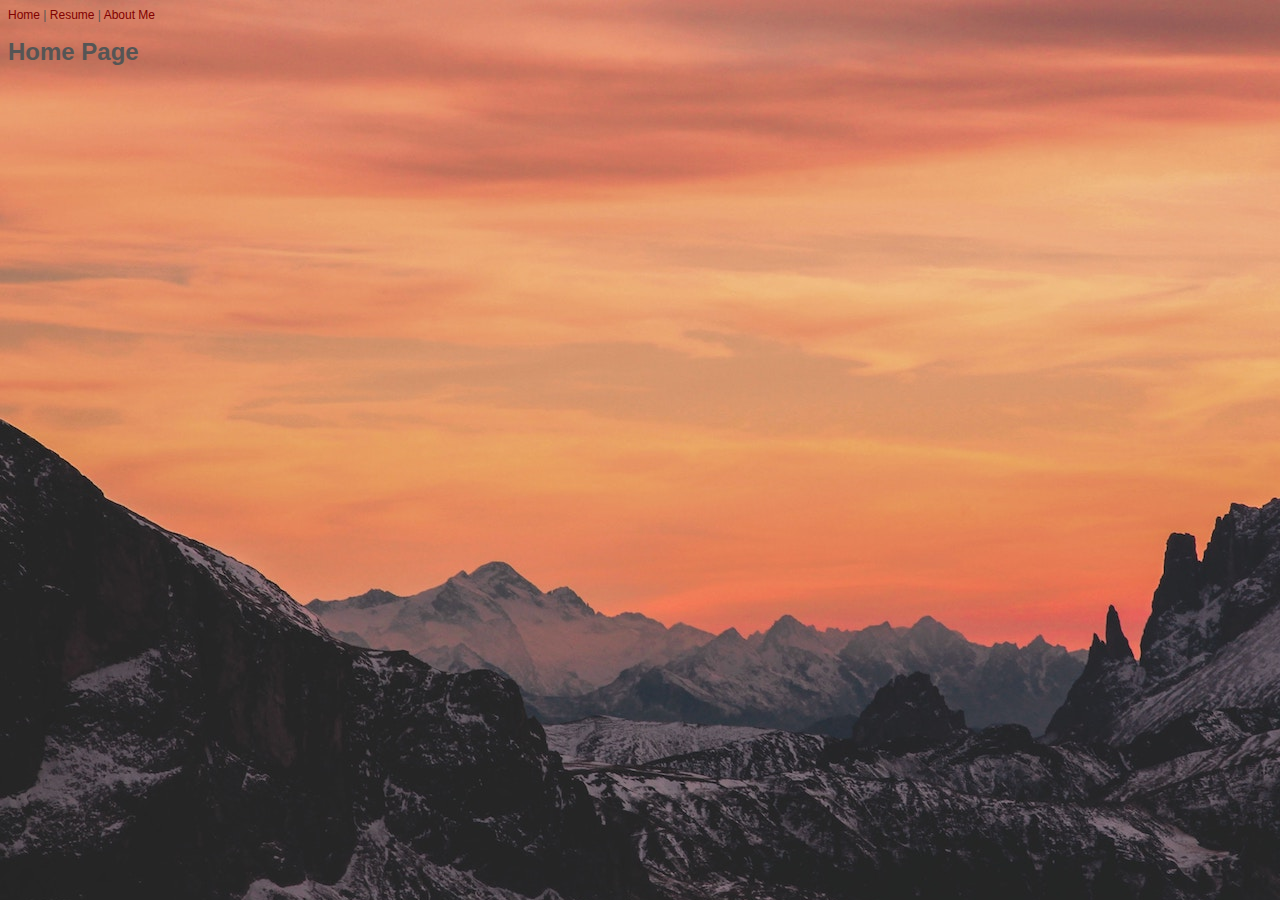
<file: Index.html>
<!DOCTYPE html>
<html lang="en">
<head>
    <meta charset="UTF-8">
    <meta name="viewport" content="width=device-width, initial-scale=1.0">
    <title>Darian Meacham's Home Page</title>
    <link rel="stylesheet" href="styles/styles.css">
</head>
<body class="homebg">
    <a href="#">Home</a> |
    <a href="html/Resume.html">Resume</a> |
    <a href="html/aboutme.html">About Me</a>

    <h1>Home Page</h1>

</body>
</html>
</file>
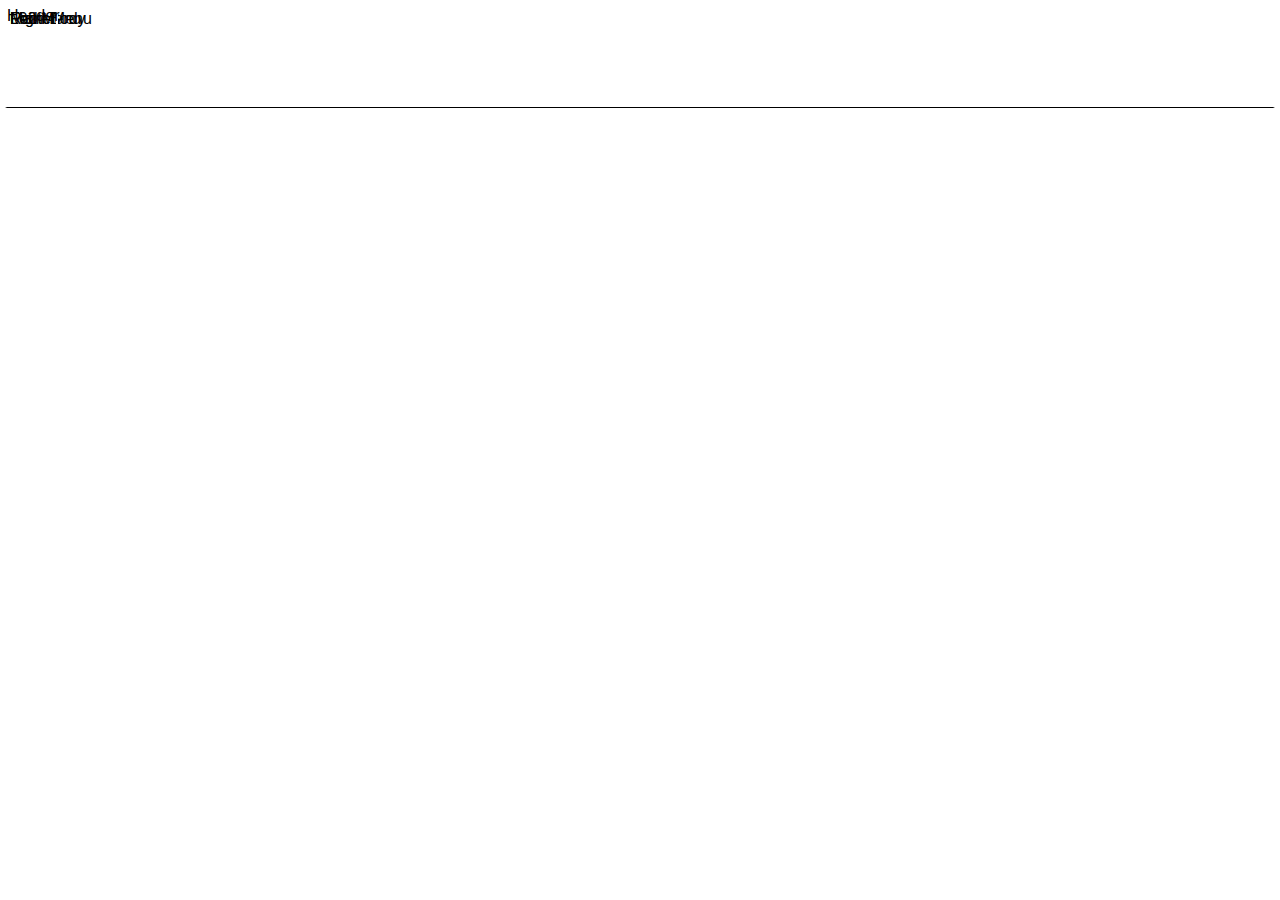
<file: html/layout.html>
<!DOCTYPE html>
<html lang="en">
<head>
    <meta charset="UTF-8">
    <meta name="viewport" content="width=device-width, initial-scale=1.0">
    <title>Layout Template</title>
    <link rel="stylesheet" href="../styles/layoutstyles.css">
</head>
<body>
    
</body>
    <div class="common header">Header</div>
    <div class="common">Left Menu</div>
    <div class="common">Main Body</div>
    <div class="common">Right Menu</div>
    <div class="common">Footer</div>
</html>
</file>
<file: styles/styles.css>
body{
    font-family: Arial, Helvetica, sans-serif;
    font-size: 12px;
    color: #555555;
    background-color: rgb(186, 236, 192);
}

li {font-size: 14px; font-style: italic;

font-weight: normal;

}

a:hover{

    text-decoration: underline;
    /* font-weight: bold;
    font-size: 16px; */

}

a:visited{ color: blue;}

a{

    color: maroon;
text-decoration: none;

}
.resumelistheading{
    font-weight: bold;
    font-style: normal;
}

.underline{text-decoration: underline;}

.bold{font-weight: bold;}

.justify{ text-align: justify;}

.homebg{background-image: url("../images/background\ image\ 2.0.jpg");
background-position: top left ;
}

.box1 {

border-width: 1px;
border-style: solid;
border-color: gray;

/* border: 1px solid red; */

}
.box2{

padding:5px  ;

}
.box3{

    margin: 50px;

}
</file>
<file: styles/layoutstyles.css>
body{

    background-color: #FFFFFF;
    font-family: Verdana, Geneva, Tahoma, sans-serif;
}

.common {

    /* background-color: #CCCCCC; */
    border: 2px solid white ;
    position: absolute;
}

.header{

    top: 5px ;
    left: 5px;
    right: 5px;
    height: 100px;
    z-index: 2;
    border-bottom: solid 1px;


}

.leftmenu{

    top: 114px;
    left: 5px;
    width: 100px;
    bottom: 39px;
    z-index: 1;
    padding-top: 40px;
    border-right: solid 1px #555555;
}

.mainbody{

    top: 114px;
    left: 114px;
    right: 114px;
    bottom: 39px;
    padding-bottom: 5px;
}

.rightmenu{

    top: 114px;
    right: 5px;
    width: 114px;
    bottom: 39px;
    border-left: solid 1px #555555;
    padding-left: 5px;
}

.footer{
    bottom: 5px;
    left: 5px;
    right: 5px;
    height: 25px;
    font-size: 8px; color: gray;
    text-align: center;
    padding-top:  15px;
    position: fixed;

}

.subheader{

    float: right;

}
</file>
